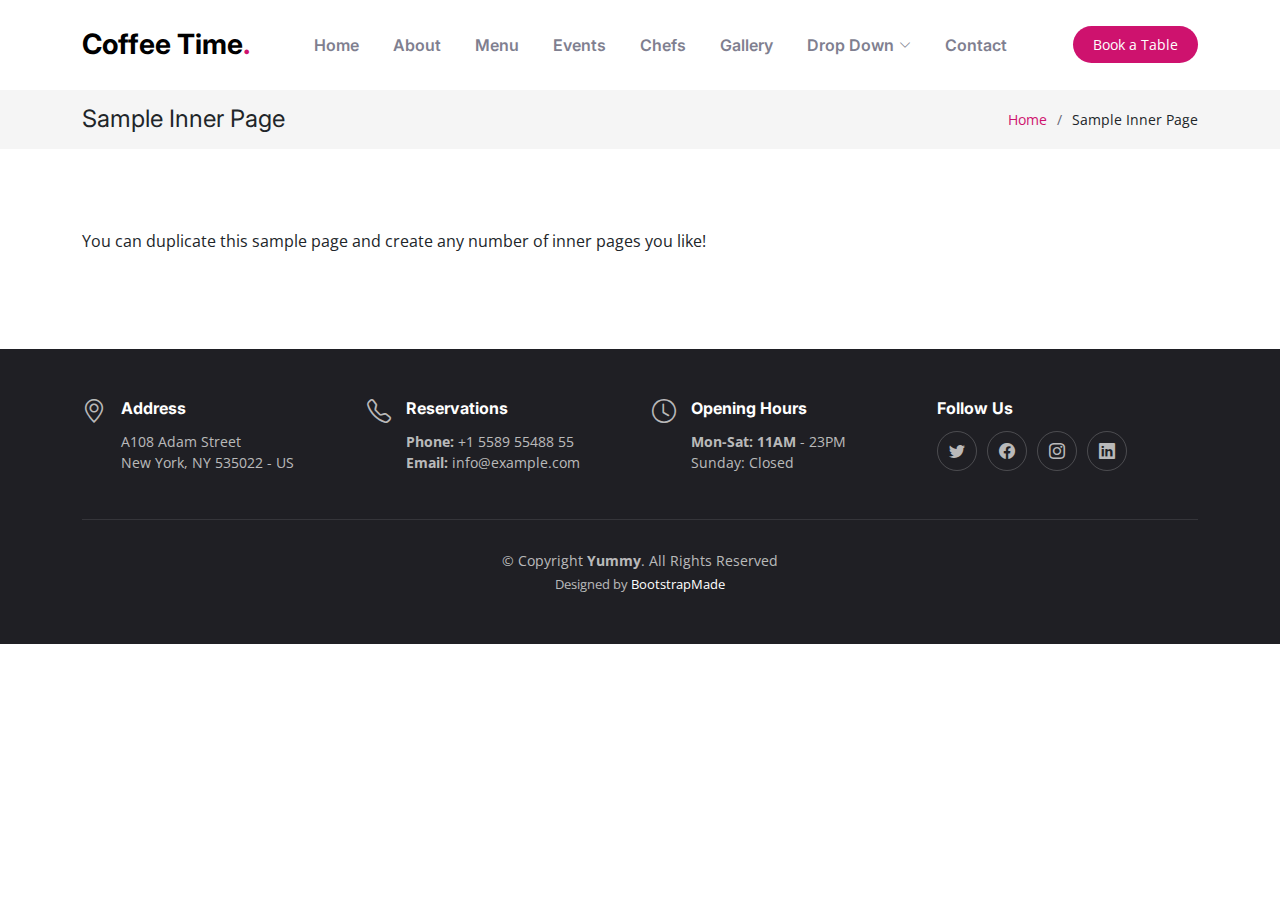
<file: sample-inner-page.html>
<!DOCTYPE html>
<html lang="en">
  <head>
    <meta charset="utf-8" />
    <meta content="width=device-width, initial-scale=1.0" name="viewport" />

    <title>[Template] Sample Inner Page</title>
    <meta content="" name="description" />
    <meta content="" name="keywords" />

    <!-- Favicons -->
    <link href="assets/img/favicon.png" rel="icon" />
    <link href="assets/img/apple-touch-icon.png" rel="apple-touch-icon" />

    <!-- Google Fonts -->
    <link rel="preconnect" href="https://fonts.googleapis.com" />
    <link rel="preconnect" href="https://fonts.gstatic.com" crossorigin />
    <link
      href="https://fonts.googleapis.com/css2?family=Open+Sans:ital,wght@0,300;0,400;0,500;0,600;0,700;1,300;1,400;1,600;1,700&family=Amatic+SC:ital,wght@0,300;0,400;0,500;0,600;0,700;1,300;1,400;1,500;1,600;1,700&family=Inter:ital,wght@0,300;0,400;0,500;0,600;0,700;1,300;1,400;1,500;1,600;1,700&display=swap"
      rel="stylesheet"
    />

    <!-- Vendor CSS Files -->
    <link
      href="assets/vendor/bootstrap/css/bootstrap.min.css"
      rel="stylesheet"
    />
    <link
      href="assets/vendor/bootstrap-icons/bootstrap-icons.css"
      rel="stylesheet"
    />
    <link href="assets/vendor/aos/aos.css" rel="stylesheet" />
    <link
      href="assets/vendor/glightbox/css/glightbox.min.css"
      rel="stylesheet"
    />
    <link href="assets/vendor/swiper/swiper-bundle.min.css" rel="stylesheet" />

    <!-- Template Main CSS File -->
    <link href="assets/css/main.css" rel="stylesheet" />

    <!-- =======================================================
  * Template Name: Yummy
  * Updated: May 30 2023 with Bootstrap v5.3.0
  * Template URL: https://bootstrapmade.com/yummy-bootstrap-restaurant-website-template/
  * Author: BootstrapMade.com
  * License: https://bootstrapmade.com/license/
  ======================================================== -->
  </head>

  <body>
    <!-- ======= Header ======= -->
    <header id="header" class="header fixed-top d-flex align-items-center">
      <div class="container d-flex align-items-center justify-content-between">
        <a
          href="index.html"
          class="logo d-flex align-items-center me-auto me-lg-0"
        >
          <!-- Uncomment the line below if you also wish to use an image logo -->
          <!-- <img src="assets/img/logo.png" alt=""> -->
          <h1>Coffee Time<span>.</span></h1>
        </a>

        <nav id="navbar" class="navbar">
          <ul>
            <li><a href="#hero">Home</a></li>
            <li><a href="#about">About</a></li>
            <li><a href="#menu">Menu</a></li>
            <li><a href="#events">Events</a></li>
            <li><a href="#chefs">Chefs</a></li>
            <li><a href="#gallery">Gallery</a></li>
            <li class="dropdown">
              <a href="#"
                ><span>Drop Down</span>
                <i class="bi bi-chevron-down dropdown-indicator"></i
              ></a>
              <ul>
                <li><a href="#">Drop Down 1</a></li>
                <li class="dropdown">
                  <a href="#"
                    ><span>Deep Drop Down</span>
                    <i class="bi bi-chevron-down dropdown-indicator"></i
                  ></a>
                  <ul>
                    <li><a href="#">Deep Drop Down 1</a></li>
                    <li><a href="#">Deep Drop Down 2</a></li>
                    <li><a href="#">Deep Drop Down 3</a></li>
                    <li><a href="#">Deep Drop Down 4</a></li>
                    <li><a href="#">Deep Drop Down 5</a></li>
                  </ul>
                </li>
                <li><a href="#">Drop Down 2</a></li>
                <li><a href="#">Drop Down 3</a></li>
                <li><a href="#">Drop Down 4</a></li>
              </ul>
            </li>
            <li><a href="#contact">Contact</a></li>
          </ul>
        </nav>
        <!-- .navbar -->

        <a class="btn-book-a-table" href="#book-a-table">Book a Table</a>
        <i class="mobile-nav-toggle mobile-nav-show bi bi-list"></i>
        <i class="mobile-nav-toggle mobile-nav-hide d-none bi bi-x"></i>
      </div>
    </header>
    <!-- End Header -->

    <main id="main">
      <!-- ======= Breadcrumbs ======= -->
      <div class="breadcrumbs">
        <div class="container">
          <div class="d-flex justify-content-between align-items-center">
            <h2>Sample Inner Page</h2>
            <ol>
              <li><a href="index.html">Home</a></li>
              <li>Sample Inner Page</li>
            </ol>
          </div>
        </div>
      </div>
      <!-- End Breadcrumbs -->

      <section class="sample-page">
        <div class="container" data-aos="fade-up">
          <p>
            You can duplicate this sample page and create any number of inner
            pages you like!
          </p>
        </div>
      </section>
    </main>
    <!-- End #main -->

    <!-- ======= Footer ======= -->
    <footer id="footer" class="footer">
      <div class="container">
        <div class="row gy-3">
          <div class="col-lg-3 col-md-6 d-flex">
            <i class="bi bi-geo-alt icon"></i>
            <div>
              <h4>Address</h4>
              <p>
                A108 Adam Street <br />
                New York, NY 535022 - US<br />
              </p>
            </div>
          </div>

          <div class="col-lg-3 col-md-6 footer-links d-flex">
            <i class="bi bi-telephone icon"></i>
            <div>
              <h4>Reservations</h4>
              <p>
                <strong>Phone:</strong> +1 5589 55488 55<br />
                <strong>Email:</strong> info@example.com<br />
              </p>
            </div>
          </div>

          <div class="col-lg-3 col-md-6 footer-links d-flex">
            <i class="bi bi-clock icon"></i>
            <div>
              <h4>Opening Hours</h4>
              <p>
                <strong>Mon-Sat: 11AM</strong> - 23PM<br />
                Sunday: Closed
              </p>
            </div>
          </div>

          <div class="col-lg-3 col-md-6 footer-links">
            <h4>Follow Us</h4>
            <div class="social-links d-flex">
              <a href="#" class="twitter"><i class="bi bi-twitter"></i></a>
              <a href="#" class="facebook"><i class="bi bi-facebook"></i></a>
              <a href="#" class="instagram"><i class="bi bi-instagram"></i></a>
              <a href="#" class="linkedin"><i class="bi bi-linkedin"></i></a>
            </div>
          </div>
        </div>
      </div>

      <div class="container">
        <div class="copyright">
          &copy; Copyright <strong><span>Yummy</span></strong
          >. All Rights Reserved
        </div>
        <div class="credits">
          <!-- All the links in the footer should remain intact. -->
          <!-- You can delete the links only if you purchased the pro version. -->
          <!-- Licensing information: https://bootstrapmade.com/license/ -->
          <!-- Purchase the pro version with working PHP/AJAX contact form: https://bootstrapmade.com/yummy-bootstrap-restaurant-website-template/ -->
          Designed by <a href="https://bootstrapmade.com/">BootstrapMade</a>
        </div>
      </div>
    </footer>
    <!-- End Footer -->
    <!-- End Footer -->

    <a
      href="#"
      class="scroll-top d-flex align-items-center justify-content-center"
      ><i class="bi bi-arrow-up-short"></i
    ></a>

    <div id="preloader"></div>

    <!-- Vendor JS Files -->
    <script src="assets/vendor/bootstrap/js/bootstrap.bundle.min.js"></script>
    <script src="assets/vendor/aos/aos.js"></script>
    <script src="assets/vendor/glightbox/js/glightbox.min.js"></script>
    <script src="assets/vendor/purecounter/purecounter_vanilla.js"></script>
    <script src="assets/vendor/swiper/swiper-bundle.min.js"></script>
    <script src="assets/vendor/php-email-form/validate.js"></script>

    <!-- Template Main JS File -->
    <script src="assets/js/main.js"></script>
  </body>
</html>
</file>
<file: assets/css/main.css>
/**
* Template Name: Yummy
* Updated: May 30 2023 with Bootstrap v5.3.0
* Template URL: https://bootstrapmade.com/yummy-bootstrap-restaurant-website-template/
* Author: BootstrapMade.com
* License: https://bootstrapmade.com/license/
*/

/*--------------------------------------------------------------
# Set main reusable colors and fonts using CSS variables
# Learn more about CSS variables at https://developer.mozilla.org/en-US/docs/Web/CSS/Using_CSS_custom_properties
--------------------------------------------------------------*/
/* Fonts */
:root {
  --font-default: "Open Sans", system-ui, -apple-system, "Segoe UI", Roboto,
    "Helvetica Neue", Arial, "Noto Sans", "Liberation Sans", sans-serif,
    "Apple Color Emoji", "Segoe UI Emoji", "Segoe UI Symbol", "Noto Color Emoji";
  --font-primary: "Amatic SC", sans-serif;
  --font-secondary: "Inter", sans-serif;
}

/* Colors */
:root {
  --color-default: #212529;
  --color-primary: #ce126e;
  --color-secondary: #d08f2e;
}

/* Smooth scroll behavior */
:root {
  scroll-behavior: smooth;
}

/*--------------------------------------------------------------
# General
--------------------------------------------------------------*/
body {
  font-family: var(--font-default);
  color: var(--color-default);
}

a {
  color: var(--color-primary);
  text-decoration: none;
}

a:hover {
  color: #ec2727;
  text-decoration: none;
}

h1,
h2,
h3,
h4,
h5,
h6 {
  font-family: var(--font-secondary);
}

/*--------------------------------------------------------------
# Sections & Section Header
--------------------------------------------------------------*/
section {
  overflow: hidden;
  padding: 80px 0;
}

.section-bg {
  background-color: #eee;
}

.section-header {
  text-align: center;
  padding-bottom: 30px;
}

.section-header h2 {
  font-size: 13px;
  letter-spacing: 1px;
  font-weight: 400;
  margin: 0;
  padding: 0;
  color: #7f7f90;
  text-transform: uppercase;
  font-family: var(--font-default);
}

.section-header p {
  margin: 0;
  font-size: 48px;
  font-weight: 400;
  font-family: var(--font-primary);
}

.section-header p span {
  color: var(--color-primary);
}

/*--------------------------------------------------------------
# Breadcrumbs
--------------------------------------------------------------*/
.breadcrumbs {
  padding: 15px 0;
  background: rgba(55, 55, 63, 0.05);
  margin-top: 90px;
}

@media (max-width: 575px) {
  .breadcrumbs {
    margin-top: 70px;
  }
}

.breadcrumbs h2 {
  font-size: 24px;
  font-weight: 400;
  margin: 0;
}

.breadcrumbs ol {
  display: flex;
  flex-wrap: wrap;
  list-style: none;
  padding: 0;
  margin: 0;
  font-size: 14px;
}

.breadcrumbs ol li + li {
  padding-left: 10px;
}

.breadcrumbs ol li + li::before {
  display: inline-block;
  padding-right: 10px;
  color: #676775;
  content: "/";
}

@media (max-width: 992px) {
  .breadcrumbs .d-flex {
    display: block !important;
  }

  .breadcrumbs h2 {
    margin-bottom: 10px;
  }

  .breadcrumbs ol {
    display: block;
  }

  .breadcrumbs ol li {
    display: inline-block;
  }
}

/*--------------------------------------------------------------
# Scroll top button
--------------------------------------------------------------*/
.scroll-top {
  position: fixed;
  visibility: hidden;
  opacity: 0;
  right: 15px;
  bottom: 15px;
  z-index: 99999;
  background: var(--color-primary);
  width: 44px;
  height: 44px;
  border-radius: 50px;
  transition: all 0.4s;
}

.scroll-top i {
  font-size: 24px;
  color: #fff;
  line-height: 0;
}

.scroll-top:hover {
  background: #ec2727;
  color: #fff;
}

.scroll-top.active {
  visibility: visible;
  opacity: 1;
}

/*--------------------------------------------------------------
# Preloader
--------------------------------------------------------------*/
#preloader {
  position: fixed;
  inset: 0;
  z-index: 9999;
  overflow: hidden;
  background: #fff;
  transition: all 0.6s ease-out;
  width: 100%;
  height: 100vh;
}

#preloader:before,
#preloader:after {
  content: "";
  position: absolute;
  border: 4px solid var(--color-primary);
  border-radius: 50%;
  animation: animate-preloader 2s cubic-bezier(0, 0.2, 0.8, 1) infinite;
}

#preloader:after {
  animation-delay: -0.5s;
}

@keyframes animate-preloader {
  0% {
    width: 10px;
    height: 10px;
    top: calc(50% - 5px);
    left: calc(50% - 5px);
    opacity: 1;
  }

  100% {
    width: 72px;
    height: 72px;
    top: calc(50% - 36px);
    left: calc(50% - 36px);
    opacity: 0;
  }
}

/*--------------------------------------------------------------
# Disable aos animation delay on mobile devices
--------------------------------------------------------------*/
@media screen and (max-width: 768px) {
  [data-aos-delay] {
    transition-delay: 0 !important;
  }
}

/*--------------------------------------------------------------
# Header
--------------------------------------------------------------*/
.header {
  background: #fff;
  transition: all 0.5s;
  z-index: 997;
  height: 90px;
  border-bottom: 1px solid #fff;
}

@media (max-width: 575px) {
  .header {
    height: 70px;
  }
}

.header.sticked {
  border-color: #fff;
  border-color: #eee;
}

.header .logo img {
  max-height: 40px;
  margin-right: 6px;
}

.header .logo h1 {
  font-size: 28px;
  font-weight: 700;
  color: #000;
  margin: 0;
  font-family: var(--font-secondary);
}

.header .logo h1 span {
  color: var(--color-primary);
}

.header .btn-book-a-table,
.header .btn-book-a-table:focus {
  font-size: 14px;
  color: #fff;
  background: var(--color-primary);
  padding: 8px 20px;
  margin-left: 30px;
  border-radius: 50px;
  transition: 0.3s;
}

.header .btn-book-a-table:hover,
.header .btn-book-a-table:focus:hover {
  color: #fff;
  background: rgba(206, 18, 18, 0.8);
}

section {
  scroll-margin-top: 90px;
}

/*--------------------------------------------------------------
# Desktop Navigation
--------------------------------------------------------------*/
@media (min-width: 1280px) {
  .navbar {
    padding: 0;
  }

  .navbar ul {
    margin: 0;
    padding: 0;
    display: flex;
    list-style: none;
    align-items: center;
  }

  .navbar li {
    position: relative;
  }

  .navbar > ul > li {
    white-space: nowrap;
    padding: 10px 0 10px 28px;
  }

  .navbar a,
  .navbar a:focus {
    display: flex;
    align-items: center;
    justify-content: space-between;
    padding: 0 3px;
    font-family: var(--font-secondary);
    font-size: 16px;
    font-weight: 600;
    color: #7f7f90;
    white-space: nowrap;
    transition: 0.3s;
    position: relative;
  }

  .navbar a i,
  .navbar a:focus i {
    font-size: 12px;
    line-height: 0;
    margin-left: 5px;
  }

  .navbar > ul > li > a:before {
    content: "";
    position: absolute;
    width: 100%;
    height: 2px;
    bottom: -6px;
    left: 0;
    background-color: var(--color-primary);
    visibility: hidden;
    width: 0px;
    transition: all 0.3s ease-in-out 0s;
  }

  .navbar a:hover:before,
  .navbar li:hover > a:before,
  .navbar .active:before {
    visibility: visible;
    width: 100%;
  }

  .navbar a:hover,
  .navbar .active,
  .navbar .active:focus,
  .navbar li:hover > a {
    color: #000;
  }

  .navbar .dropdown ul {
    display: block;
    position: absolute;
    left: 28px;
    top: calc(100% + 30px);
    margin: 0;
    padding: 10px 0;
    z-index: 99;
    opacity: 0;
    visibility: hidden;
    background: #fff;
    box-shadow: 0px 0px 30px rgba(127, 137, 161, 0.25);
    transition: 0.3s;
    border-radius: 4px;
  }

  .navbar .dropdown ul li {
    min-width: 200px;
  }

  .navbar .dropdown ul a {
    padding: 10px 20px;
    font-size: 15px;
    text-transform: none;
    font-weight: 600;
  }

  .navbar .dropdown ul a i {
    font-size: 12px;
  }

  .navbar .dropdown ul a:hover,
  .navbar .dropdown ul .active:hover,
  .navbar .dropdown ul li:hover > a {
    color: var(--color-primary);
  }

  .navbar .dropdown:hover > ul {
    opacity: 1;
    top: 100%;
    visibility: visible;
  }

  .navbar .dropdown .dropdown ul {
    top: 0;
    left: calc(100% - 30px);
    visibility: hidden;
  }

  .navbar .dropdown .dropdown:hover > ul {
    opacity: 1;
    top: 0;
    left: 100%;
    visibility: visible;
  }
}

@media (min-width: 1280px) and (max-width: 1366px) {
  .navbar .dropdown .dropdown ul {
    left: -90%;
  }

  .navbar .dropdown .dropdown:hover > ul {
    left: -100%;
  }
}

@media (min-width: 1280px) {
  .mobile-nav-show,
  .mobile-nav-hide {
    display: none;
  }
}

/*--------------------------------------------------------------
# Mobile Navigation
--------------------------------------------------------------*/
@media (max-width: 1279px) {
  .navbar {
    position: fixed;
    top: 0;
    right: -100%;
    width: 100%;
    max-width: 400px;
    border-left: 1px solid #666;
    bottom: 0;
    transition: 0.3s;
    z-index: 9997;
  }

  .navbar ul {
    position: absolute;
    inset: 0;
    padding: 50px 0 10px 0;
    margin: 0;
    background: rgba(255, 255, 255, 0.9);
    overflow-y: auto;
    transition: 0.3s;
    z-index: 9998;
  }

  .navbar a,
  .navbar a:focus {
    display: flex;
    align-items: center;
    justify-content: space-between;
    padding: 10px 20px;
    font-family: var(--font-secondary);
    border-bottom: 2px solid rgba(255, 255, 255, 0.8);
    font-size: 16px;
    font-weight: 600;
    color: #7f7f90;
    white-space: nowrap;
    transition: 0.3s;
  }

  .navbar a i,
  .navbar a:focus i {
    font-size: 12px;
    line-height: 0;
    margin-left: 5px;
  }

  .navbar a:hover,
  .navbar li:hover > a {
    color: #000;
  }

  .navbar .active,
  .navbar .active:focus {
    color: #000;
    border-color: var(--color-primary);
  }

  .navbar .dropdown ul,
  .navbar .dropdown .dropdown ul {
    position: static;
    display: none;
    padding: 10px 0;
    margin: 10px 20px;
    transition: all 0.5s ease-in-out;
    border: 1px solid #eee;
  }

  .navbar .dropdown > .dropdown-active,
  .navbar .dropdown .dropdown > .dropdown-active {
    display: block;
  }

  .mobile-nav-show {
    color: var(--color-secondary);
    font-size: 28px;
    cursor: pointer;
    line-height: 0;
    transition: 0.5s;
    z-index: 9999;
    margin: 0 10px 0 20px;
  }

  .mobile-nav-hide {
    color: var(--color-secondary);
    font-size: 32px;
    cursor: pointer;
    line-height: 0;
    transition: 0.5s;
    position: fixed;
    right: 20px;
    top: 20px;
    z-index: 9999;
  }

  .mobile-nav-active {
    overflow: hidden;
  }

  .mobile-nav-active .navbar {
    right: 0;
  }

  .mobile-nav-active .navbar:before {
    content: "";
    position: fixed;
    inset: 0;
    background: rgba(255, 255, 255, 0.8);
    z-index: 9996;
  }
}

/*--------------------------------------------------------------
# About Section
--------------------------------------------------------------*/
.about .about-img {
  min-height: 500px;
}

.about h3 {
  font-weight: 700;
  font-size: 36px;
  margin-bottom: 30px;
  font-family: var(--font-secondary);
}

.about .call-us {
  left: 10%;
  right: 10%;
  bottom: 5%;
  background-color: #fff;
  box-shadow: 0px 2px 25px rgba(0, 0, 0, 0.08);
  padding: 15px;
  text-align: center;
}

.about .call-us h4 {
  font-size: 24px;
  font-weight: 700;
  margin-bottom: 5px;
  font-family: var(--font-default);
}

.about .call-us p {
  font-size: 28px;
  font-weight: 700;
  color: var(--color-primary);
}

.about .content ul {
  list-style: none;
  padding: 0;
}

.about .content ul li {
  padding: 0 0 8px 26px;
  position: relative;
}

.about .content ul i {
  position: absolute;
  font-size: 20px;
  left: 0;
  top: -3px;
  color: var(--color-primary);
}

.about .content p:last-child {
  margin-bottom: 0;
}

.about .play-btn {
  width: 94px;
  height: 94px;
  background: radial-gradient(
    var(--color-primary) 50%,
    rgba(206, 18, 18, 0.4) 52%
  );
  border-radius: 50%;
  display: block;
  position: absolute;
  left: calc(50% - 47px);
  top: calc(50% - 47px);
  overflow: hidden;
}

.about .play-btn:before {
  content: "";
  position: absolute;
  width: 120px;
  height: 120px;
  animation-delay: 0s;
  animation: pulsate-btn 2s;
  animation-direction: forwards;
  animation-iteration-count: infinite;
  animation-timing-function: steps;
  opacity: 1;
  border-radius: 50%;
  border: 5px solid rgba(206, 18, 18, 0.7);
  top: -15%;
  left: -15%;
  background: rgba(198, 16, 0, 0);
}

.about .play-btn:after {
  content: "";
  position: absolute;
  left: 50%;
  top: 50%;
  transform: translateX(-40%) translateY(-50%);
  width: 0;
  height: 0;
  border-top: 10px solid transparent;
  border-bottom: 10px solid transparent;
  border-left: 15px solid #fff;
  z-index: 100;
  transition: all 400ms cubic-bezier(0.55, 0.055, 0.675, 0.19);
}

.about .play-btn:hover:before {
  content: "";
  position: absolute;
  left: 50%;
  top: 50%;
  transform: translateX(-40%) translateY(-50%);
  width: 0;
  height: 0;
  border: none;
  border-top: 10px solid transparent;
  border-bottom: 10px solid transparent;
  border-left: 15px solid #fff;
  z-index: 200;
  animation: none;
  border-radius: 0;
}

.about .play-btn:hover:after {
  border-left: 15px solid var(--color-primary);
  transform: scale(20);
}

@keyframes pulsate-btn {
  0% {
    transform: scale(0.6, 0.6);
    opacity: 1;
  }

  100% {
    transform: scale(1, 1);
    opacity: 0;
  }
}

/*--------------------------------------------------------------
# Why Us Section
--------------------------------------------------------------*/
.why-us .why-box {
  padding: 30px;
  background: var(--color-primary);
  color: #fff;
}

.why-us .why-box h3 {
  font-weight: 700;
  font-size: 34px;
  margin-bottom: 30px;
}

.why-us .why-box p {
  margin-bottom: 30px;
}

.why-us .why-box .more-btn {
  display: inline-block;
  background: rgba(255, 255, 255, 0.3);
  padding: 6px 30px 8px 30px;
  color: #fff;
  border-radius: 50px;
  transition: all ease-in-out 0.4s;
}

.why-us .why-box .more-btn i {
  font-size: 14px;
}

.why-us .why-box .more-btn:hover {
  color: var(--color-primary);
  background: #fff;
}

.why-us .icon-box {
  text-align: center;
  background: #fff;
  padding: 40px 30px;
  width: 100%;
  height: 100%;
  border: 1px solid rgba(55, 55, 63, 0.1);
  transition: 0.3s;
}

.why-us .icon-box i {
  color: var(--color-primary);
  margin-bottom: 30px;
  font-size: 32px;
  margin-bottom: 30px;
  background: rgba(206, 18, 18, 0.1);
  border-radius: 50px;
  display: flex;
  align-items: center;
  justify-content: center;
  width: 64px;
  height: 64px;
}

.why-us .icon-box h4 {
  font-size: 20px;
  font-weight: 400;
  margin: 0 0 30px 0;
  font-family: var(--font-secondary);
}

.why-us .icon-box p {
  font-size: 15px;
  color: #6c757d;
}

@media (min-width: 1200px) {
  .why-us .icon-box:hover {
    transform: scale(1.1);
  }
}

/*--------------------------------------------------------------
# Stats Counter Section
--------------------------------------------------------------*/
.stats-counter {
  background: linear-gradient(rgba(0, 0, 0, 0.5), rgba(0, 0, 0, 0.5)),
    url("../img/bg-start.JPG") center center;
  background-size: cover;
  padding: 100px 0;
}

@media (min-width: 1365px) {
  .stats-counter {
    background-attachment: fixed;
  }
}

.stats-counter .stats-item {
  padding: 30px;
  width: 100%;
}

.stats-counter .stats-item span {
  font-size: 48px;
  display: block;
  color: #fff;
  font-weight: 700;
}

.stats-counter .stats-item p {
  padding: 0;
  margin: 0;
  font-family: var(--font-secondary);
  font-size: 16px;
  font-weight: 700;
  color: rgba(255, 255, 255, 0.6);
}

/*--------------------------------------------------------------
# Menu Section
--------------------------------------------------------------*/
.menu .nav-tabs {
  border: 0;
}

.menu .nav-link {
  margin: 0 10px;
  padding: 10px 5px;
  transition: 0.3s;
  color: var(--color-secondary);
  border-radius: 0;
  cursor: pointer;
  height: 100%;
  border: 0;
  border-bottom: 2px solid #b6b6bf;
}

@media (max-width: 575px) {
  .menu .nav-link {
    margin: 0 10px;
    padding: 10px 0;
  }
}

.menu .nav-link i {
  padding-right: 15px;
  font-size: 48px;
}

.menu .nav-link h4 {
  font-size: 18px;
  font-weight: 400;
  margin: 0;
  font-family: var(--font-secondary);
}

@media (max-width: 575px) {
  .menu .nav-link h4 {
    font-size: 16px;
  }
}

.menu .nav-link:hover {
  color: var(--color-primary);
}

.menu .nav-link.active {
  color: var(--color-primary);
  border-color: var(--color-primary);
}

.menu .tab-content .tab-header {
  padding: 30px 0;
}

.menu .tab-content .tab-header p {
  font-size: 14px;
  text-transform: uppercase;
  color: #676775;
  margin-bottom: 0;
}

.menu .tab-content .tab-header h3 {
  font-size: 36px;
  font-weight: 600;
  color: var(--color-primary);
}

.menu .tab-content .menu-item {
  -moz-text-align-last: center;
  text-align-last: center;
}

.menu .tab-content .menu-item .menu-img {
  padding: 0 60px;
  margin-bottom: 15px;
}

.menu .tab-content .menu-item h4 {
  font-size: 22px;
  font-weight: 500;
  color: var(--color-secondary);
  font-family: var(--font-secondary);
  font-weight: 30px;
  margin-bottom: 5px;
}

.menu .tab-content .menu-item .ingredients {
  font-family: var(--font-secondary);
  color: #8d8d9b;
  margin-bottom: 5px;
}

.menu .tab-content .menu-item .price {
  font-size: 24px;
  font-weight: 700;
  color: var(--color-primary);
}

/*--------------------------------------------------------------
# Gallery Section
--------------------------------------------------------------*/
.gallery {
  overflow: hidden;
}

.gallery .swiper-pagination {
  margin-top: 20px;
  position: relative;
}

.gallery .swiper-pagination .swiper-pagination-bullet {
  width: 12px;
  height: 12px;
  background-color: #d1d1d7;
  opacity: 1;
}

.gallery .swiper-pagination .swiper-pagination-bullet-active {
  background-color: var(--color-primary);
}

.gallery .swiper-slide-active {
  text-align: center;
}

@media (min-width: 992px) {
  .gallery .swiper-wrapper {
    padding: 40px 0;
  }

  .gallery .swiper-slide-active {
    border: 6px solid var(--color-primary);
    padding: 4px;
    background: #fff;
    z-index: 1;
    transform: scale(1.2);
  }
}

/*--------------------------------------------------------------
# Hero Section
--------------------------------------------------------------*/
.hero {
  width: 100%;
  background-size: cover;
  position: relative;
  min-height: 60vh;
  padding: 160px 0 60px 0;
}

.hero h2 {
  font-size: 64px;
  font-weight: 700;
  margin-bottom: 20px;
  color: var(--color-secondary);
  font-family: var(--font-primary);
}

.hero h2 span {
  color: var(--color-primary);
}

.hero p {
  color: #4f4f5a;
  font-weight: 400;
  margin-bottom: 30px;
}

.hero .btn-book-a-table {
  font-weight: 500;
  font-size: 14px;
  letter-spacing: 1px;
  display: inline-block;
  padding: 12px 36px;
  border-radius: 50px;
  transition: 0.5s;
  color: #fff;
  background: var(--color-primary);
  box-shadow: 0 8px 28px rgba(206, 18, 18, 0.2);
}

.hero .btn-book-a-table:hover {
  background: rgba(206, 18, 18, 0.8);
  box-shadow: 0 8px 28px rgba(206, 18, 18, 0.45);
}

.hero .btn-watch-video {
  font-size: 16px;
  transition: 0.5s;
  margin-left: 25px;
  color: var(--font-secondary);
  font-weight: 600;
}

.hero .btn-watch-video i {
  color: var(--color-primary);
  font-size: 32px;
  transition: 0.3s;
  line-height: 0;
  margin-right: 8px;
}

.hero .btn-watch-video:hover {
  color: var(--color-primary);
}

.hero .btn-watch-video:hover i {
  color: rgba(206, 18, 18, 0.8);
}

@media (max-width: 640px) {
  .hero h2 {
    font-size: 36px;
  }

  .hero .btn-get-started,
  .hero .btn-watch-video {
    font-size: 14px;
  }
}

/*--------------------------------------------------------------
# Footer
--------------------------------------------------------------*/
.footer {
  font-size: 14px;
  background-color: #1f1f24;
  padding: 50px 0;
  color: rgba(255, 255, 255, 0.7);
}

.footer .icon {
  margin-right: 15px;
  font-size: 24px;
  line-height: 0;
}

.footer h4 {
  font-size: 16px;
  font-weight: bold;
  position: relative;
  padding-bottom: 5px;
  color: #fff;
}

.footer .footer-links {
  margin-bottom: 30px;
}

.footer .footer-links ul {
  list-style: none;
  padding: 0;
  margin: 0;
}

.footer .footer-links ul li {
  padding: 10px 0;
  display: flex;
  align-items: center;
}

.footer .footer-links ul li:first-child {
  padding-top: 0;
}

.footer .footer-links ul a {
  color: rgba(255, 255, 255, 0.6);
  transition: 0.3s;
  display: inline-block;
  line-height: 1;
}

.footer .footer-links ul a:hover {
  color: #fff;
}

.footer .social-links a {
  display: flex;
  align-items: center;
  justify-content: center;
  width: 40px;
  height: 40px;
  border-radius: 50%;
  border: 1px solid rgba(255, 255, 255, 0.2);
  font-size: 16px;
  color: rgba(255, 255, 255, 0.7);
  margin-right: 10px;
  transition: 0.3s;
}

.footer .social-links a:hover {
  color: #fff;
  border-color: #fff;
}

.footer .copyright {
  text-align: center;
  padding-top: 30px;
  border-top: 1px solid rgba(255, 255, 255, 0.1);
}

.footer .credits {
  padding-top: 4px;
  text-align: center;
  font-size: 13px;
}

.footer .credits a {
  color: #fff;
}
</file>
